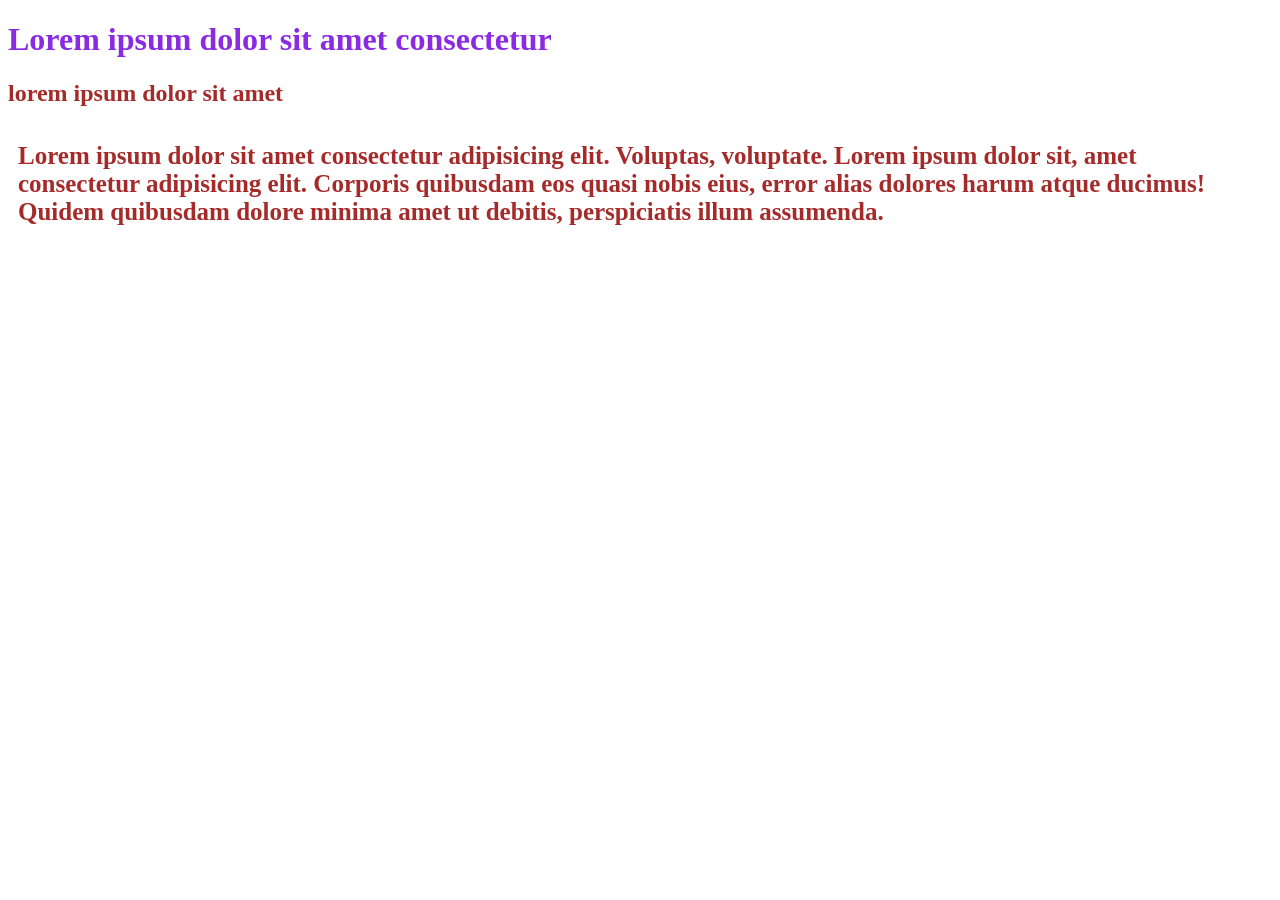
<file: 01_basics/index.html>
<!DOCTYPE html>
<html lang="en">
<head>
    <meta charset="UTF-8">
    <meta name="viewport" content="width=device-width, initial-scale=1.0">
    <title>CSS basics</title>
    <style>
        .browntext {
            color: brown;
        }
    </style>
    <link rel="stylesheet" href="style.css" />
</head>

<body>
    <h1 style="color: blueviolet;">Lorem ipsum dolor sit amet consectetur</h1>
    <h2 class="browntext">lorem ipsum dolor sit amet</h2>
    <p class="browntext" style="padding: 10px;">Lorem ipsum dolor sit amet consectetur adipisicing elit. Voluptas, voluptate. Lorem ipsum dolor sit, amet consectetur adipisicing elit. Corporis quibusdam eos quasi nobis eius, error alias dolores harum atque ducimus! Quidem quibusdam dolore minima amet ut debitis, perspiciatis illum assumenda.</p>
</body>
</html>
</file>
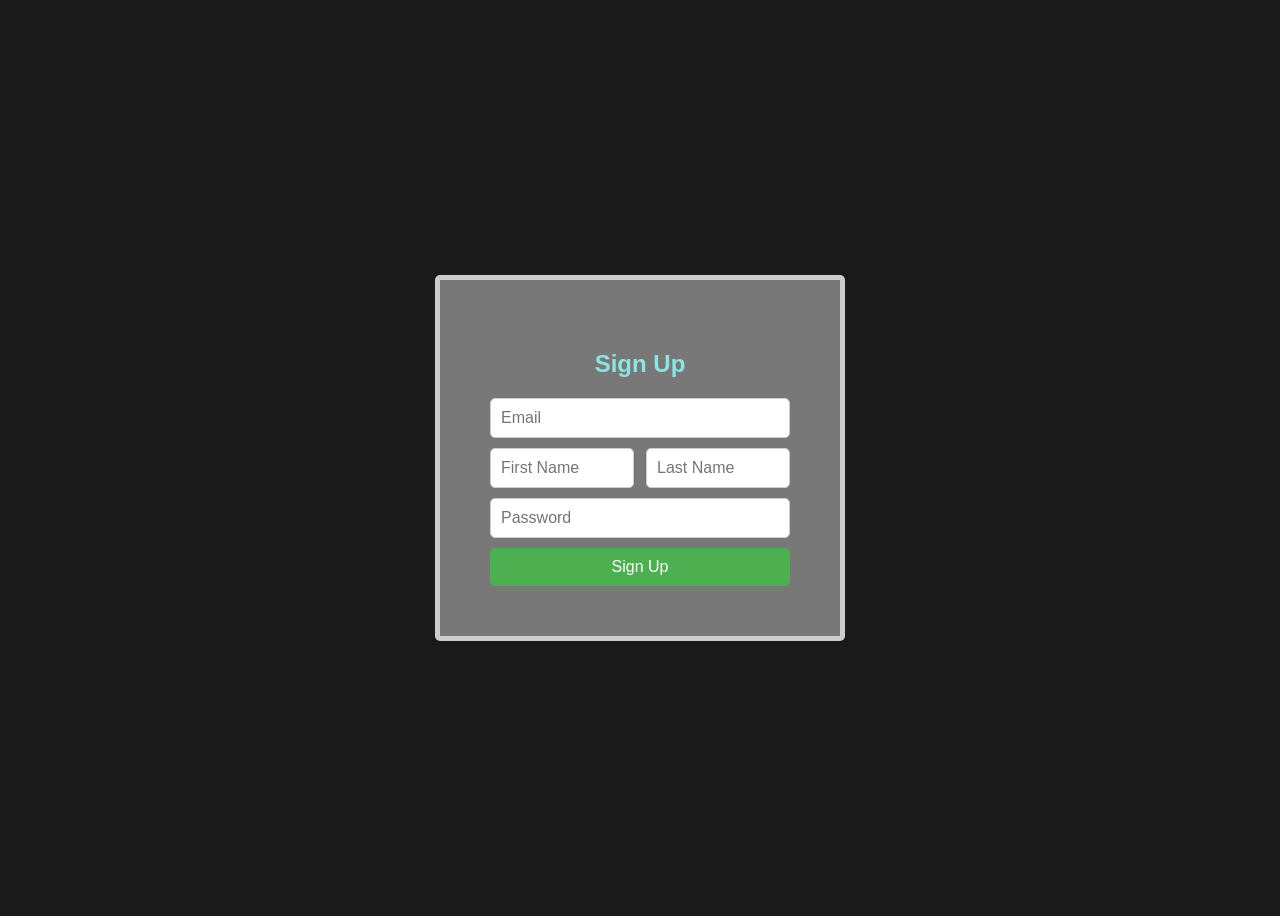
<file: 02_login_page/login.html>
<!DOCTYPE html>
<html lang="en">
<head>
    <meta charset="UTF-8">
    <meta name="viewport" content="width=device-width, initial-scale=1.0">
    <title>Sign Up</title>
    <link rel="stylesheet" href="style.css" />
</head>
<body>
    <div class="card">
        <h2 >Sign Up</h2>
        <form action="">
            <input type="email" name="Email" id="email" placeholder="Email" />
            <div class="name-row">
                <input type="text" name="FirstName" id="firstName" placeholder="First Name" />
                <input type="text" name="LastName" id="lastName" placeholder="Last Name" />
            </div>
            <input type="password" name="Password" id="password" placeholder="Password" />
            <button type="submit">Sign Up</button>
        </form>
    </div>
</body>
</html>
</file>
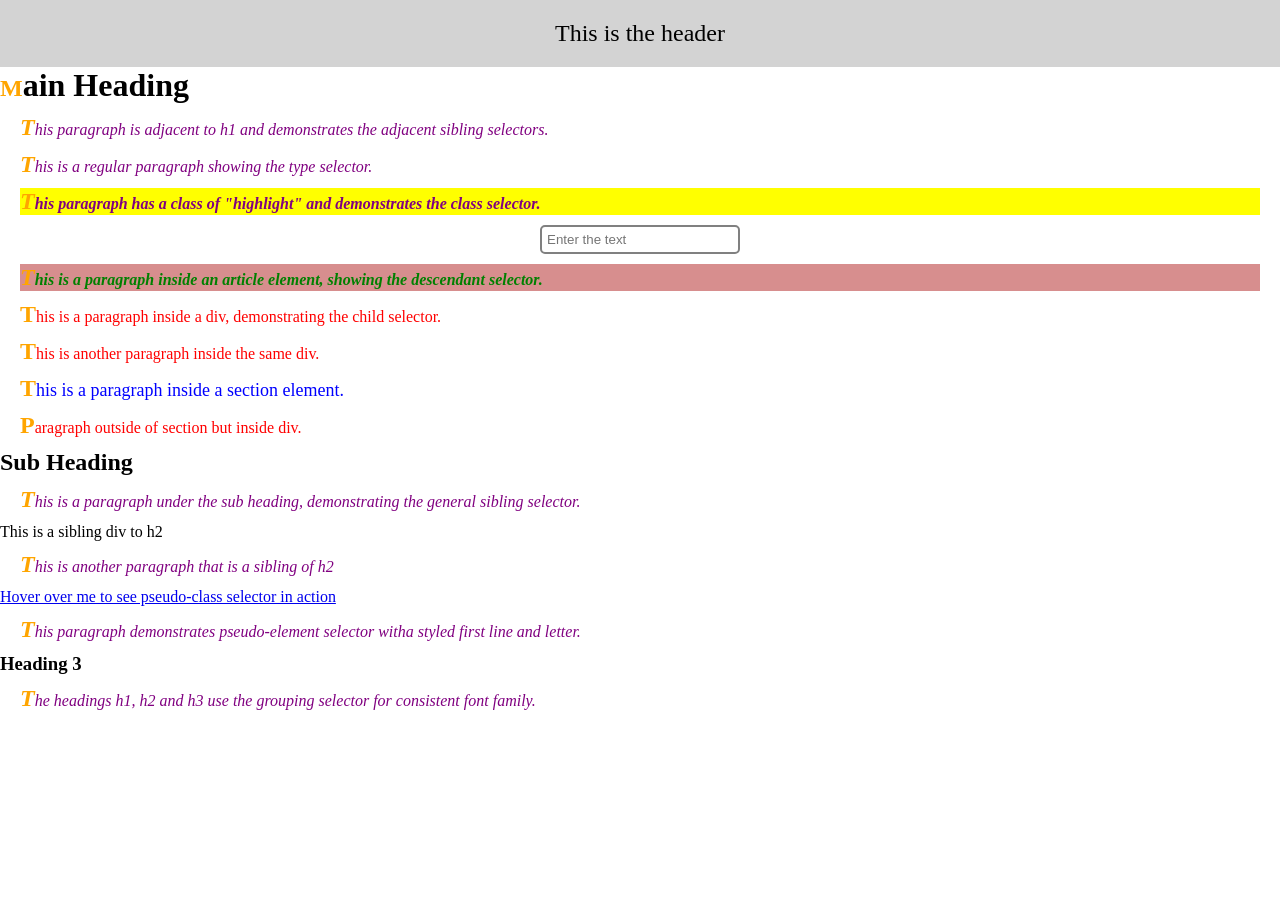
<file: 03_selectors/selectors.html>
<!DOCTYPE html>
<html lang="en">
<head>
    <meta charset="UTF-8">
    <meta name="viewport" content="width=device-width, initial-scale=1.0">
    <title>Document</title>
    <link rel="stylesheet" href="styles.css">
</head>
<body>
    <header id="header">This is the header</header>
    <h1>Main Heading</h1>
    <p>This paragraph is adjacent to h1 and demonstrates the adjacent sibling selectors.</p>
    <p>This is a regular paragraph showing the type selector.</p>

    <p class="highlight">
    This paragraph has a class of "highlight" and demonstrates the class selector.
    </p>

    <input type="text" name="" id="" placeholder="Enter the text">
    <article>
        <p>This is a paragraph inside an article element, showing the descendant selector.</p>
    </article>

    <div>
        <p>This is a paragraph inside a div, demonstrating the child selector.</p>
        <p>This is another paragraph inside the same div.</p>
        <section>
            <p>This is a paragraph inside a section element.</p>
        </section>
        <p>Paragraph outside of section but inside div.</p>
    </div>

    <h2>Sub Heading</h2>
    <p>This is a paragraph under the sub heading, demonstrating the general sibling selector.</p>
    <div>This is a sibling div to h2</div>
    <p>This is another paragraph that is a sibling of h2</p>
    <a href="#">Hover over me to see pseudo-class selector in action</a>
    <p>
        This paragraph demonstrates pseudo-element selector witha styled first line and letter.
    </p>
    <h3>Heading 3</h3>

    <p>The headings h1, h2 and h3 use the grouping selector for consistent font family.</p>

</body>
</html>
</file>
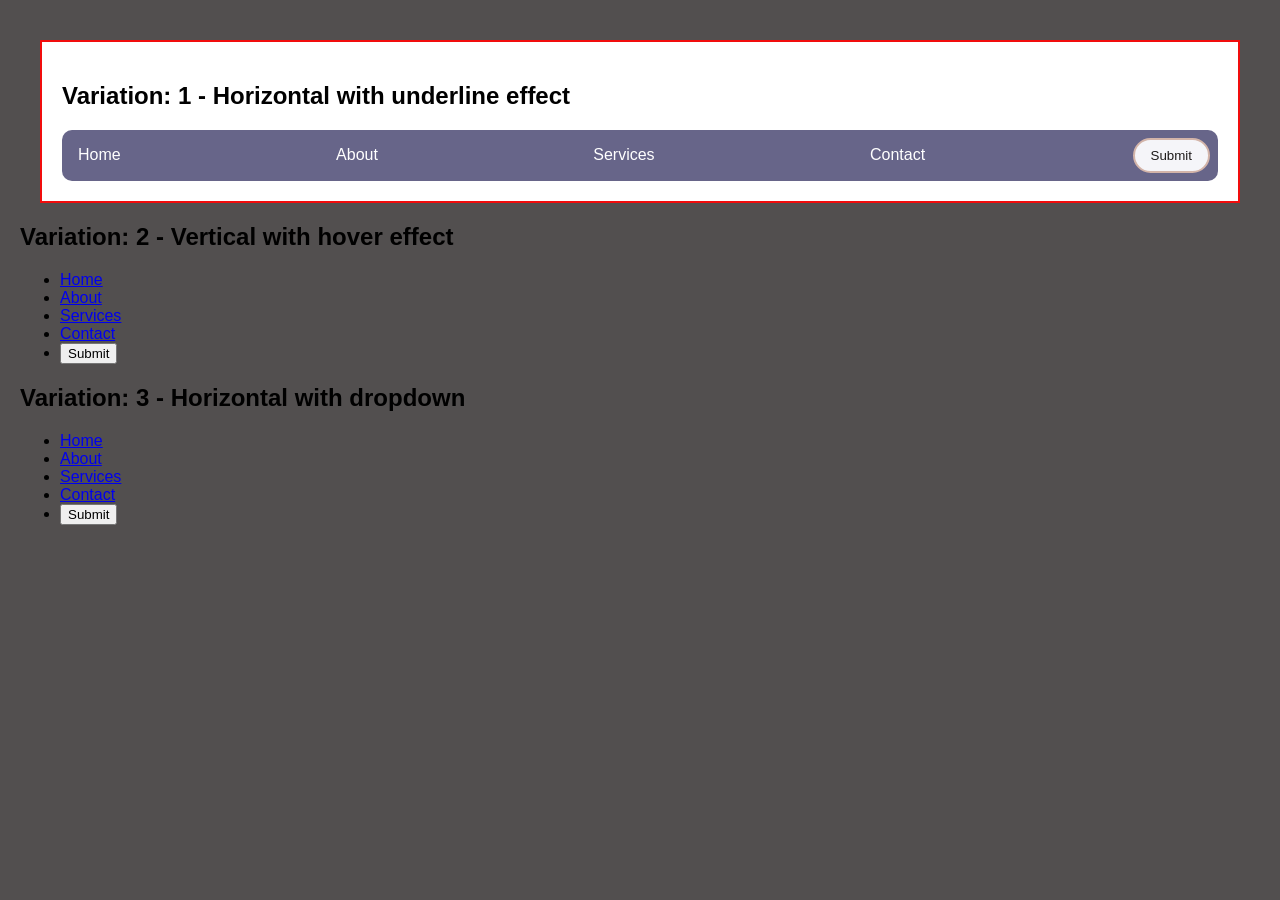
<file: 04_Navbar/navbar.html>
<!DOCTYPE html>
<html lang="en">
<head>
    <meta charset="UTF-8">
    <meta name="viewport" content="width=device-width, initial-scale=1.0">
    <title>Navbar</title>
    <link rel="stylesheet" href="styles.css">
</head>
<body>
    <div class="nav-container1">
        <h2>Variation: 1 - Horizontal with underline effect</h2>
        <nav>
            <ul>
                <li><a href="#">Home</a></li>
                <li><a href="#">About</a></li>
                <li><a href="#">Services</a></li>
                <li><a href="#">Contact</a></li>
                <li><button type="submit">Submit</button></li>
            </ul>
        </nav>
    </div>
    <div class="nav-container2">
        <h2>Variation: 2 - Vertical with hover effect</h2>
        <nav>
            <ul>
                <li><a href="#">Home</a></li>
                <li><a href="#">About</a></li>
                <li><a href="#">Services</a></li>
                <li><a href="#">Contact</a></li>
                <li><button type="submit">Submit</button></li>
            </ul>
        </nav>
    </div>
    <div class="nav-container3">
        <h2>Variation: 3 - Horizontal with dropdown</h2>
        <nav>
            <ul>
                <li><a href="#">Home</a></li>
                <li><a href="#">About</a></li>
                <li><a href="#">Services</a></li>
                <li><a href="#">Contact</a></li>
                <li><button type="submit">Submit</button></li>
            </ul>
        </nav>
    </div>
</body>
</html>
</file>
<file: 01_basics/style.css>
p{
    font-weight: bold;
    color: royalblue;
    font-size: 25px;
}
</file>
<file: 02_login_page/style.css>
body {
            font-family: Arial, sans-serif;
            background-color: #1a1a1a;
            height: 100vh;
            display: flex;
            .name-row {
                display: flex;
                gap: 12px;
            }
            .name-row input {
                flex: 1;
                min-width: 0;
            }
            justify-content: center;
            align-items: center;
        }
        .card {
            width: 300px;
            margin: 50px auto;
            padding: 50px;
            border: 5px solid #ccc;
            border-radius: 5px;
            display: flex;
            flex-direction: column;
            align-items: stretch;
            background-color: #797878;
            
        }
        form {
            display: flex;
            flex-direction: column;
            width: 100%;
            gap: 10px;
        }
        input {
            padding: 10px;
            font-size: 16px;
            border: 1px solid #ccc;
            border-radius: 5px;
        }
        button {
            padding: 10px;
            font-size: 16px;
            background-color: #4CAF50;
            color: white;
            border: none;
            border-radius: 5px;
            cursor: pointer;
        }
        button:hover {
            background-color: #45a049;
        }
        h2 {
            text-align: center;
            margin-bottom: 20px;
            color: rgb(138, 228, 228);
        }
</file>
<file: 03_selectors/styles.css>
/* 1. Universal Selector */
* {
    margin: 0;
    padding: 0;
    box-sizing: border-box;
}

/* 2. Type Selector */
p {
    color: blue;
    font-size: 18px;
    margin: 10px 20px 10px 20px;
}

/* 3. Class Selector */
.highlight {
    background-color: yellow;
    font-weight: bold;
}

/* 4. ID Selector */
#header {
    background-color: lightgray;
    padding: 20px;
    text-align: center;
    font-size: 24px;
}

/* 5. Attribute Selector */
input[type="text"] {
    display: block;
    margin: 0 auto;
    border: 2px solid gray;
    padding: 5px;
    width: 200px;
    border-radius: 5px;
    align-content: center;
}

/* 6. Descendant Selector */
article p {
    color: green;
    font-size: 16px;
    font-style: italic;
    font-weight: bold;
    background-color: #d78e8e;

}

/* 7. Child Selector */
div > p {
    color: red;
    font-size: 16px;
    font-style: bold;
}

/* 8. General Sibling Selector */
h1 ~ p {
    color: purple;
    font-size: 16px;
    font-style: italic;
}

/* 9. Pseudo-class Selector */
a:hover {
    color: blue;
    text-decoration: underline;
    background-color: #871212;
    padding: 5px;
    margin: 5px;
}

/* 10. Pseudo-element Selector */
p::first-letter {
    color: orange;
    font-size: 24px;
    font-weight: bold;
}
h1::first-letter {
    color: orange;
    font-size: 24px;
    font-weight: bold;
}
</file>
<file: 04_Navbar/styles.css>
body { 
    margin: 0;
    font-family: Arial, Helvetica, sans-serif;
    padding: 20px;
    background-color: #524f4f;
}

.nav-container1 {
    border: 2px solid rgb(241, 13, 13);
    margin: 20px;
    padding: 20px;
    background-color: #fff;
}

.nav-container1 ul {
    list-style-type: none;
    margin: auto;
    padding: 0;
    overflow: hidden;
    display: flex;
    justify-content: space-between;
    align-items: center;
    background-color: #676589;
    border-radius: 10px;
}

.nav-container1 li{
    display: block;
    border-radius: 10px;
}

.nav-container1 a {
    display: block;
    color: white;
    text-align: center;
    padding: 14px 16px;
    text-decoration: none;
    position: relative;
}

.nav-container1 a::after{
    content: '';
    position: absolute;
    bottom: 0;
    left: 0;
    width: 100%;
    height: 2px;
    background: white;
    transform: scaleX(0);
    transition: transform 0.3s ease-in-out;
}

/* .nav-container1 a:hover {
    background-color: #e37cdb;
    border-radius: 10px;

} */

.nav-container1 a:hover::after {
    transform: scaleX(1);
}

.nav-container1 button {
    display: inline-block;
    background-color: #f5f5f9;
    border: rgb(211, 180, 169) 2px solid;
    color: rgb(30, 27, 27);
    padding: 8px 16px;
    margin: 8px 8px;
    border-radius: 30px;
    cursor: pointer;
}

.nav-container1 button:hover {
    background-color: #d78e8e;
}
</file>
